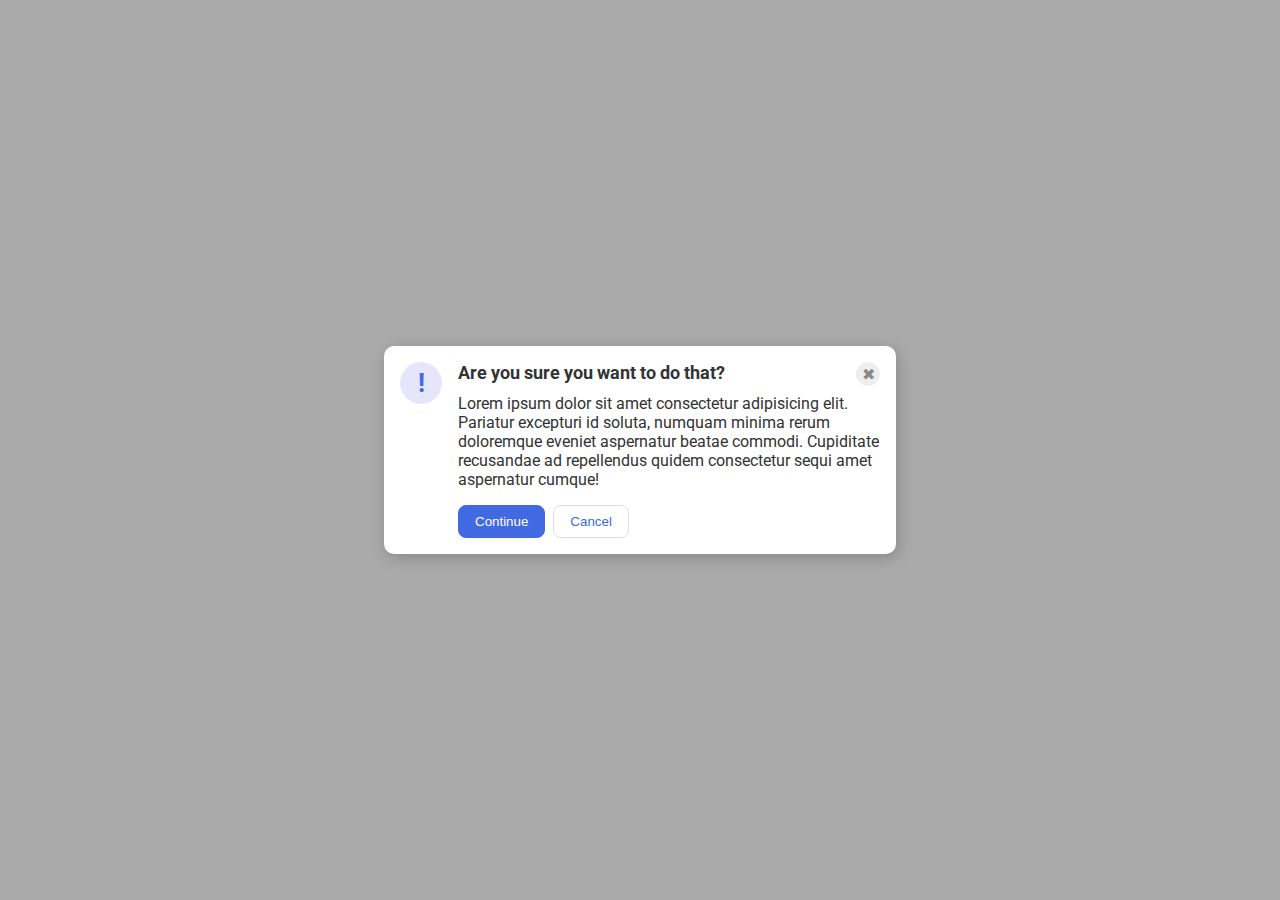
<file: flex/05-flex-modal/index.html>
<!DOCTYPE html>
<html lang="en">
  <head>
    <meta charset="UTF-8">
    <meta http-equiv="X-UA-Compatible" content="IE=edge">
    <meta name="viewport" content="width=device-width, initial-scale=1.0">
    <link rel="stylesheet" href="style.css">
    <title>Modal</title>
  </head>
  <body>
    <div class="modal">
      <div class="icon">!</div>
      <div class="content">
        <div class="alert-confirmation">
          <div class="header">Are you sure you want to do that?</div>
          <button class="close-button">✖</button>
        </div>
        <div class="text">Lorem ipsum dolor sit amet consectetur adipisicing elit. Pariatur excepturi id soluta, numquam minima rerum doloremque eveniet aspernatur beatae commodi. Cupiditate recusandae ad repellendus quidem consectetur sequi amet aspernatur cumque!</div>
        <div class="alert-buttons">
          <button class="continue">Continue</button>
          <button class="cancel">Cancel</button>
        </div>
      </div>
    </div>
  </body>
</html>
</file>
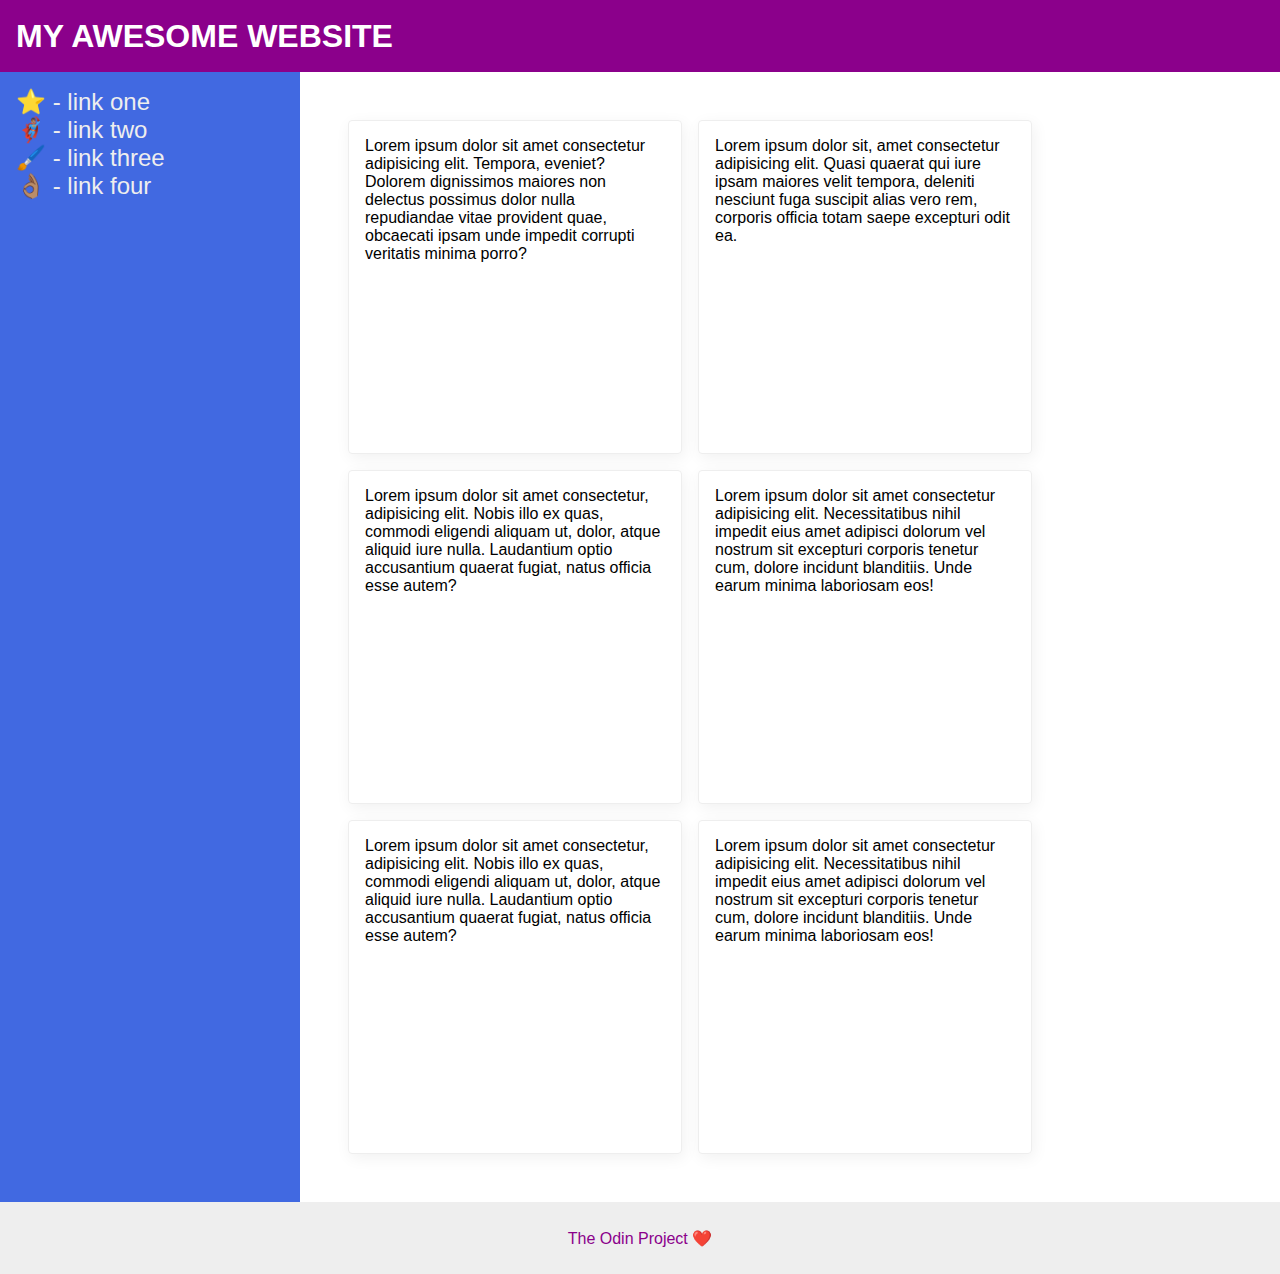
<file: flex/07-flex-layout-2/index.html>
<!DOCTYPE html>
<html lang="en">
  <head>
    <meta charset="UTF-8">
    <meta http-equiv="X-UA-Compatible" content="IE=edge">
    <meta name="viewport" content="width=device-width, initial-scale=1.0">
    <title>The Holy Grail</title>
    <link rel="stylesheet" href="style.css">
  </head>
  <body>
    <div class="header">
      MY AWESOME WEBSITE
    </div>
    <div class="main">
      <div class="sidebar">
        <ul>
          <li><a href="#">⭐ - link one</a></li>
          <li><a href="#">🦸🏽‍♂️ - link two</a></li>
          <li><a href="#">🖌️ - link three</a></li>
          <li><a href="#">👌🏽 - link four</a></li>
        </ul>
      </div>
      <div class="card-container">
        <div class="card">Lorem ipsum dolor sit amet consectetur adipisicing elit. Tempora, eveniet? Dolorem dignissimos maiores non delectus possimus dolor nulla repudiandae vitae provident quae, obcaecati ipsam unde impedit corrupti veritatis minima porro?</div>
        <div class="card">Lorem ipsum dolor sit, amet consectetur adipisicing elit. Quasi quaerat qui iure ipsam maiores velit tempora, deleniti nesciunt fuga suscipit alias vero rem, corporis officia totam saepe excepturi odit ea.</div>
        <div class="card">Lorem ipsum dolor sit amet consectetur, adipisicing elit. Nobis illo ex quas, commodi eligendi aliquam ut, dolor, atque aliquid iure nulla. Laudantium optio accusantium quaerat fugiat, natus officia esse autem?</div>
        <div class="card">Lorem ipsum dolor sit amet consectetur adipisicing elit. Necessitatibus nihil impedit eius amet adipisci dolorum vel nostrum sit excepturi corporis tenetur cum, dolore incidunt blanditiis. Unde earum minima laboriosam eos!</div>
        <div class="card">Lorem ipsum dolor sit amet consectetur, adipisicing elit. Nobis illo ex quas, commodi eligendi aliquam ut, dolor, atque aliquid iure nulla. Laudantium optio accusantium quaerat fugiat, natus officia esse autem?</div>
        <div class="card">Lorem ipsum dolor sit amet consectetur adipisicing elit. Necessitatibus nihil impedit eius amet adipisci dolorum vel nostrum sit excepturi corporis tenetur cum, dolore incidunt blanditiis. Unde earum minima laboriosam eos!</div>
      </div>
    </div>
    <div class="footer">
      The Odin Project ❤️
    </div>
  </body>
</html>
</file>
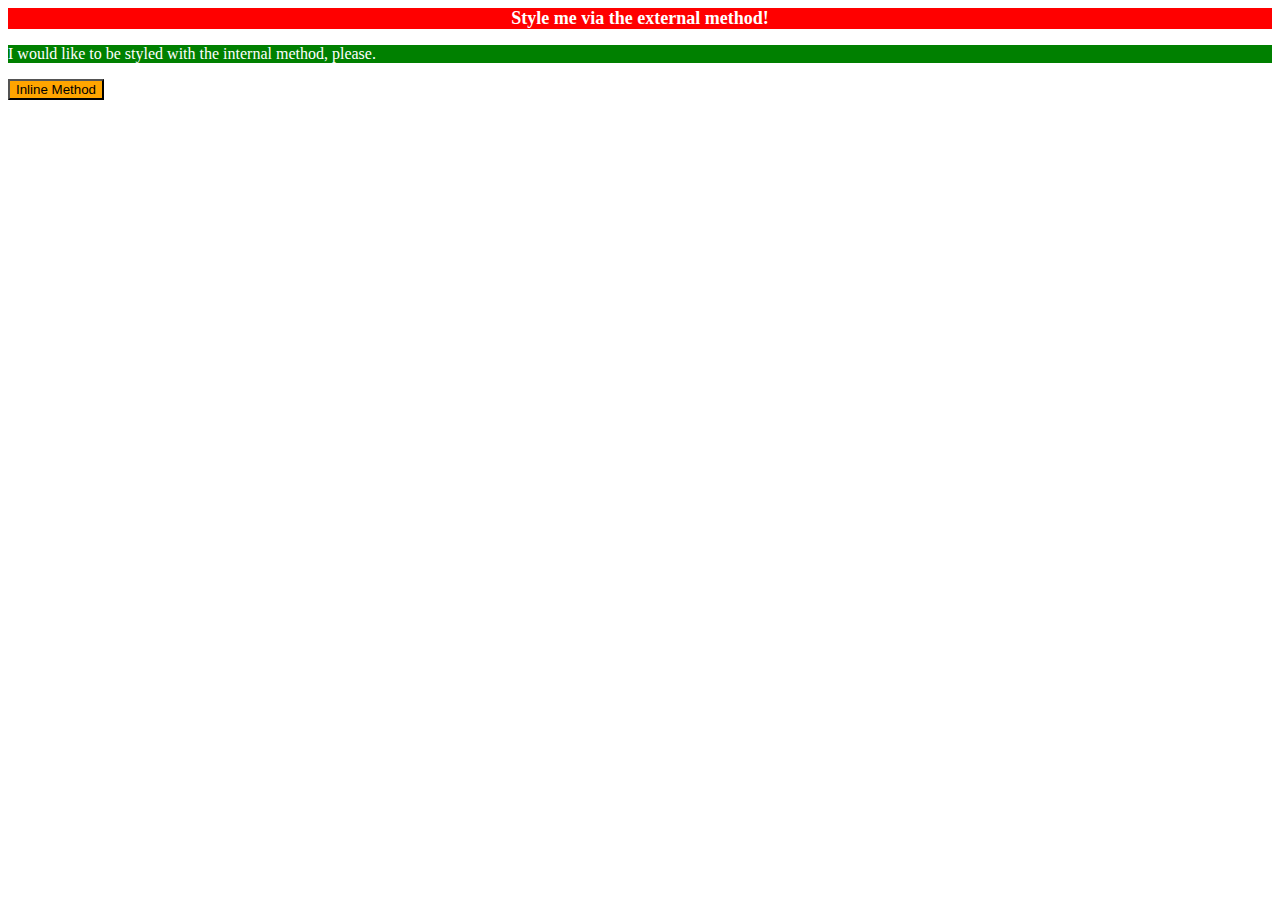
<file: foundations/01-css-methods/index.html>
<!DOCTYPE html>
<html lang="en">
  <head>
    <meta charset="UTF-8">
    <meta http-equiv="X-UA-Compatible" content="IE=edge">
    <meta name="viewport" content="width=device-width, initial-scale=1.0">
    <link rel="stylesheet" href="style.css">
    <title>Methods for Adding CSS</title>
    <style>
      p {
        color: white;
        background-color: green;
      }
    </style>
  </head>
  <body>
    <div>Style me via the external method!</div>
    <p>I would like to be styled with the internal method, please.</p>
    <button style="background-color: orange;">Inline Method</button>
  </body>
</html>
</file>
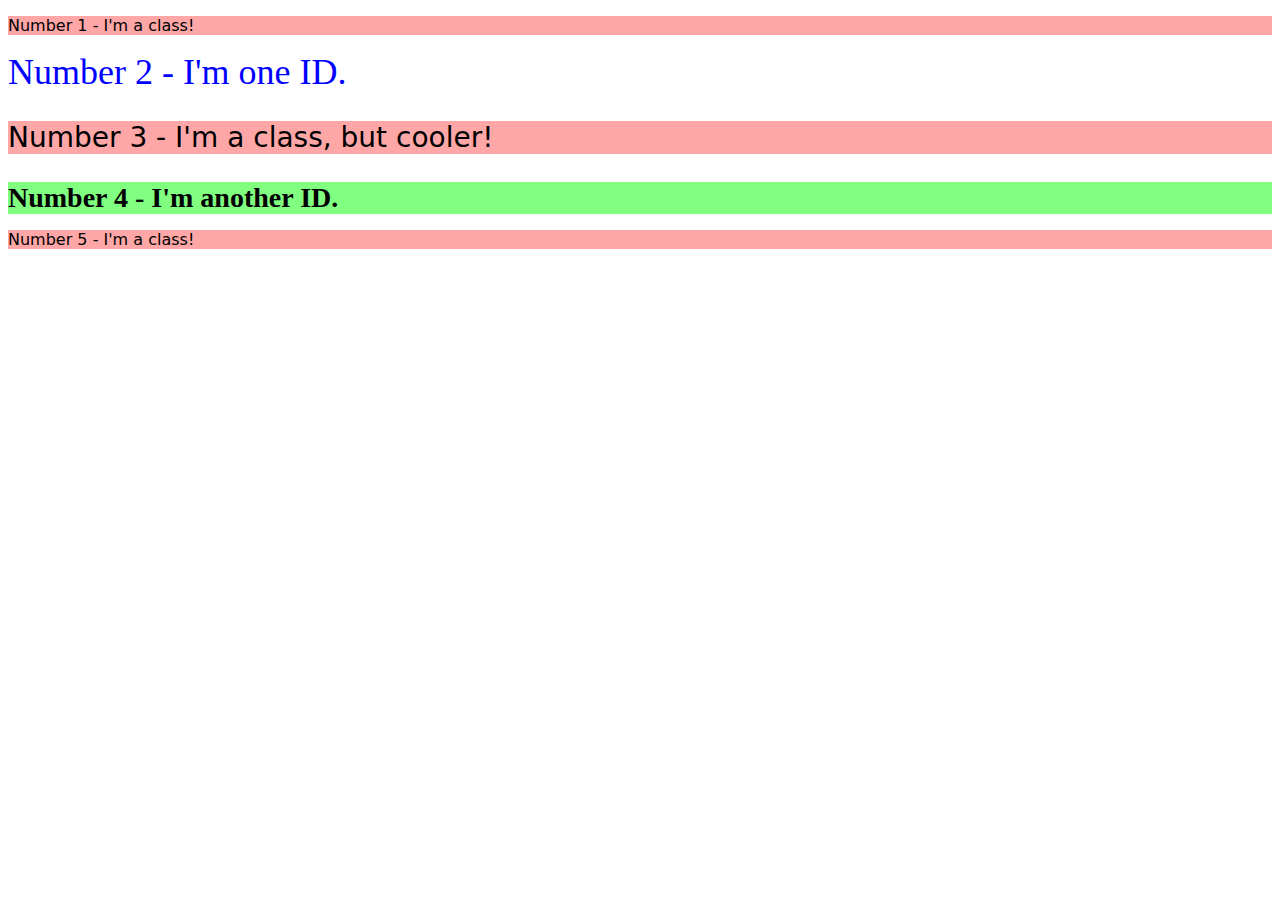
<file: foundations/02-class-id-selectors/index.html>
<!DOCTYPE html>
<html lang="en">
  <head>
    <meta charset="UTF-8">
    <meta http-equiv="X-UA-Compatible" content="IE=edge">
    <meta name="viewport" content="width=device-width, initial-scale=1.0">
    <title>Class and ID Selectors</title>
    <link rel="stylesheet" href="style.css">
  </head>
  <body>
    <p class="class">Number 1 - I'm a class!</p>
    <div id="no-2">Number 2 - I'm one ID.</div>
    <p class="class cool">Number 3 - I'm a class, but cooler!</p>
    <div id="no-4" class="cool">Number 4 - I'm another ID.</div>
    <p class="class">Number 5 - I'm a class!</p>
  </body>
</html>
</file>
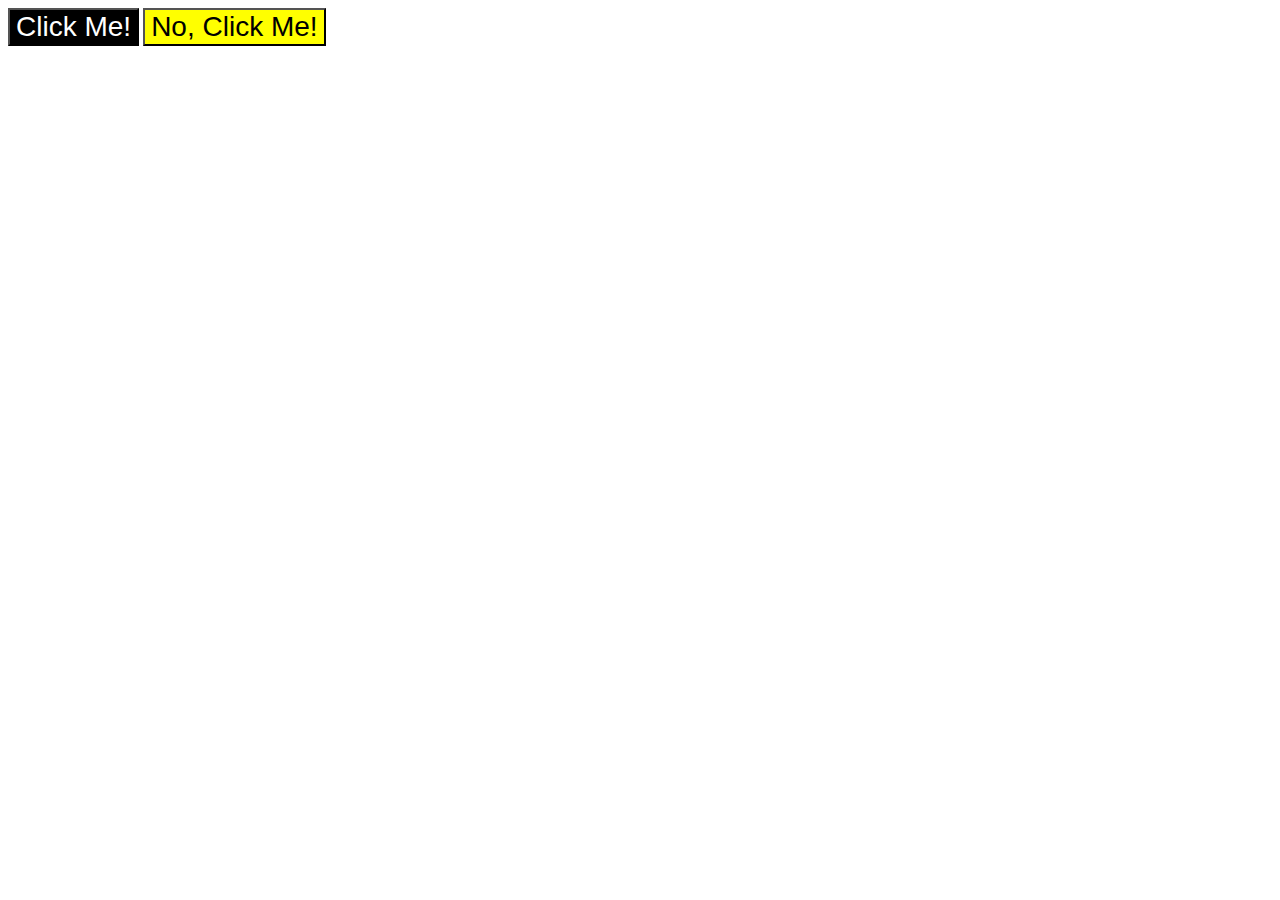
<file: foundations/03-grouping-selectors/index.html>
<!DOCTYPE html>
<html lang="en">
  <head>
    <meta charset="UTF-8">
    <meta http-equiv="X-UA-Compatible" content="IE=edge">
    <meta name="viewport" content="width=device-width, initial-scale=1.0">
    <title>Grouping Selectors</title>
    <link rel="stylesheet" href="style.css">
  </head>
  <body>
    <button class="btn-black">Click Me!</button>
    <button class="btn-yellow">No, Click Me!</button>
  </body>
</html>
</file>
<file: flex/05-flex-modal/style.css>
@import url('https://fonts.googleapis.com/css2?family=Roboto:wght@400;700&display=swap');

html, body {
  height: 100%;
}

body {
  font-family: Roboto, sans-serif;
  margin: 0;
  background: #aaa;
  color: #333;
  /* I'll give you this one for free lol */
  display: flex;
  align-items: center;
  justify-content: center;
}

.modal,
.content,
.alert-confirmation,
.alert-buttons {
  display: flex;
}

.modal {
  background: white;
  width: 480px;
  border-radius: 10px;
  box-shadow: 2px 4px 16px rgba(0,0,0,.2);
  display: flex;
  padding: 16px;
}

.content {
  flex-direction: column;
  gap: 8px;
  padding-left: 16px;
}

.alert-confirmation{
  justify-content: space-between;
  font-weight: bold;
  font-size: large;
}

.alert-buttons {
  gap: 8px;
}

.text {
  padding-bottom: 8px;
}

.icon {
  color: royalblue;
  font-size: 26px;
  font-weight: 700;
  background: lavender;
  width: 42px;
  height: 42px;
  border-radius: 50%;
  display: flex;
  align-items: center;
  justify-content: center;
  min-width: 42px;
}

.close-button {
  background: #eee;
  border-radius: 50%;
  color: #888;
  font-weight: 400;
  font-size: 16px;
  height: 24px;
  width: 24px;
  display: flex;
  align-items: center;
  justify-content: center;
  border: 1px solid #eee;
  padding: 0;
}

button {
  cursor: pointer;
  padding: 8px 16px;
  border-radius: 8px;
}

button.continue {
  background: royalblue;
  border: 1px solid royalblue;
  color: white;
}

button.cancel {
  background: white;
  border: 1px solid #ddd;
  color: royalblue;
}
</file>
<file: flex/07-flex-layout-2/style.css>
body {
  font-family: -apple-system, BlinkMacSystemFont, 'Segoe UI', Roboto, Oxygen, Ubuntu, Cantarell, 'Open Sans', 'Helvetica Neue', sans-serif;
  margin: 0;
  min-height: 100vh;
}

a {
  text-decoration: none;
  color: #eee;
}

ul {
  padding: 0;
  margin: 0;
  list-style: none;
}

.header {
  height: 72px;
  background: darkmagenta;
  color: white;
  align-items: center;
  padding-left: 16px;
  font-size: 32px;
  font-weight: 900;
}

.footer {
  height: 72px;
  background: #eee;
  color: darkmagenta;
  align-items: center;
  justify-content: center;
}

.sidebar {
  width: 300px;
  font-size: 24px;
  padding: 16px;
  background: royalblue;
  box-sizing: border-box;
  min-width: 300px;
}

.card {
  border: 1px solid #eee;
  box-shadow: 2px 4px 16px rgba(0,0,0,.06);
  border-radius: 4px;
  padding: 16px;
  width: 300px;
  height: 300px;
}

.card-container{
  flex-wrap: wrap;
  padding: 48px;
  gap: 16px;
  flex-shrink: 2;
}

.body,
.header,
.footer,
.card-container,
.sidebar,
.main { 
  display: flex;
}
</file>
<file: foundations/01-css-methods/style.css>
div {
    background-color: red;
    color: white;
    font-size: large;
    font-weight: bold;
    text-align: center;
}
</file>
<file: foundations/02-class-id-selectors/style.css>
.class {
    background-color: rgb(255, 167, 167);
    font-family: Verdana, "DejaVu Sans", sans-serif;
}

.cool {
    font-size: 28px;
}

#no-2 {
    color: #0000ff;
    font-size: 36px;
}

#no-4 {
    background-color: hsl(120, 100%, 75%);
    font-weight: bold;
}
</file>
<file: foundations/03-grouping-selectors/style.css>
.btn-black,
.btn-yellow {
    font-size: 28px;
    font-family: Helvetica, "Times New Roman", sans-serif;
}

.btn-black {
    background-color: black;
    color: white;
}

.btn-yellow {
    background-color: yellow;
    color: black;
}
</file>
